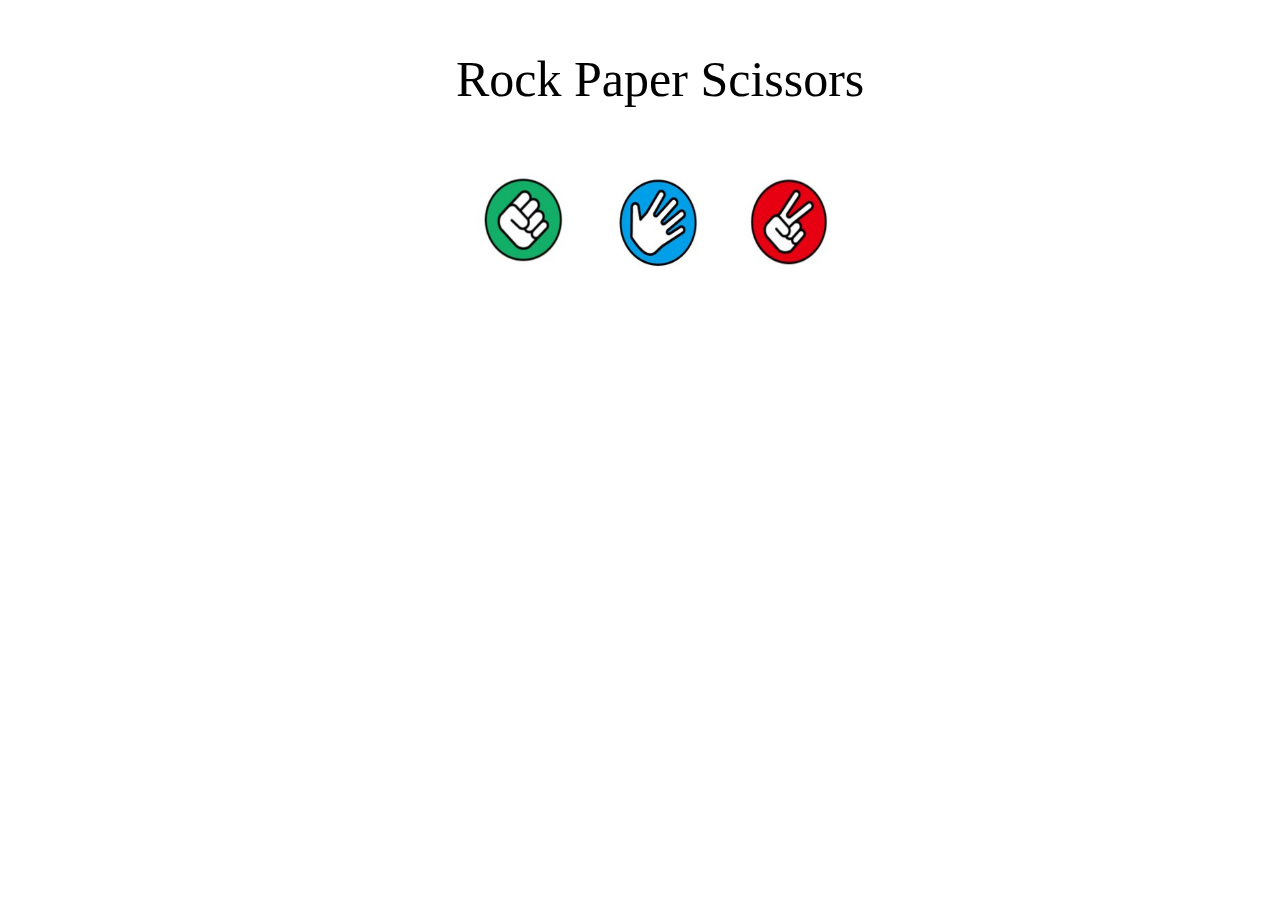
<file: index.html>
<!DOCTYPE html>
<html lang="en">
<head>
  <meta charset="UTF-8">
  <meta name="viewport" content="width=device-width, initial-scale=1.0">
  <title>Rock Paper Scissors</title>
  <link rel="stylesheet" href="style.css">
</head>
<body>
  <p>Rock Paper Scissors</p>

  <button class="rock" onclick="
    pl='rock';
    cp=Math.random();
    if (cp<=0.3 && cp>=0) {
      
      cp='rock';

    }

    else if (cp<=0.6 && cp>0.3) {

      cp='paper';

    }
    else {

      cp='scissors';

    }
    
    console.log(cp);
    
    if (cp==='paper') {

      console.log('L');
      alert('You Lost, Computer chose paper');

    }

    else if (cp===pl) {

      console.log('draw');
      alert('Its a Draw! Computer chose Rock');

    }
    else{
      console.log('w');
      alert('You Won! Computer chose Scissors...')
    }
    ">
  <img src="rock.jpeg" class="rock-icon"></button>


  <button class="rock" onclick="
  pl='paper';
  cp=Math.random();
  if (cp<=0.3) {
      cp='rock'
    }
    else if (cp<=0.6) {
      cp='paper'
    }
    else {
      cp='scissors'
    } 
    console.log(cp);
    
    if (cp==='scissors') {

    console.log('L');
    alert('You Lost, Computer chose scissors');

    }

    else if (cp===pl) {

    console.log('draw');
    alert('Its a Draw! Computer chose Paper');

    }
    else{
    console.log('w');
    alert('You Won! Computer chose Rock...')
    }
    
    "><img src="paper.jpeg" class="rock-icon"></button>



  <button class="rock" onclick="
  pl='scissors';
  cp=Math.random();
  if (cp<=0.3) {
      cp='rock'
    }
    else if (cp<=0.6) {
      cp='paper'
    }
    else {
      cp='scissors'
    }
  console.log(cp);
  if (cp==='rock') {

  console.log('L');
  alert('You Lost, Computer chose rock');

  }

  else if (cp===pl) {

  console.log('draw');
  alert('Its a Draw! Computer chose Scissors');

  }
  else{
  console.log('w');
  alert('You Won! Computer chose Paper...')
  }
  "><img src="sc.jpeg" class="rock-icon"></button>

  <script>
    let pl=0;
    let cp=0;
    //Math.random generate random numbers b/w 0-1
  </script>
</body>
</html>
</file>
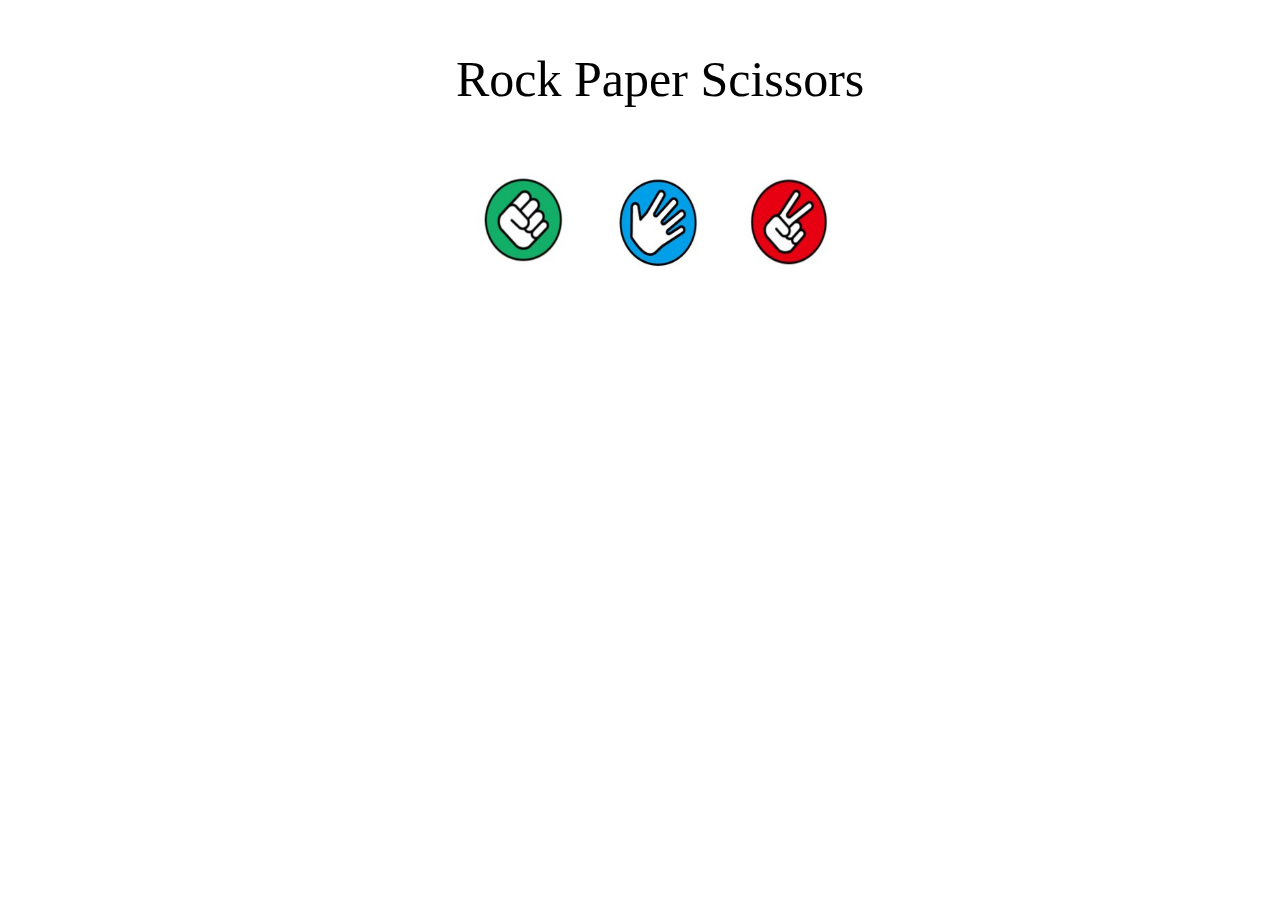
<file: rock-paper-scissors.html>
<!DOCTYPE html>
<html lang="en">
<head>
  <meta charset="UTF-8">
  <meta name="viewport" content="width=device-width, initial-scale=1.0">
  <title>Rock Paper Scissors</title>
  <link rel="stylesheet" href="style.css">
</head>
<body>
  <p>Rock Paper Scissors</p>

  <button class="rock" onclick="
    pl='rock';
    cp=Math.random();
    if (cp<=0.3 && cp>=0) {
      
      cp='rock';

    }

    else if (cp<=0.6 && cp>0.3) {

      cp='paper';

    }
    else {

      cp='scissors';

    }
    
    console.log(cp);
    
    if (cp==='paper') {

      console.log('L');
      alert('You Lost, Computer chose paper');

    }

    else if (cp===pl) {

      console.log('draw');
      alert('Its a Draw! Computer chose Rock');

    }
    else{
      console.log('w');
      alert('You Won! Computer chose Scissors...')
    }
    ">
  <img src="rock.jpeg" class="rock-icon"></button>


  <button class="rock" onclick="
  pl='paper';
  cp=Math.random();
  if (cp<=0.3) {
      cp='rock'
    }
    else if (cp<=0.6) {
      cp='paper'
    }
    else {
      cp='scissors'
    } 
    console.log(cp);
    
    if (cp==='scissors') {

    console.log('L');
    alert('You Lost, Computer chose scissors');

    }

    else if (cp===pl) {

    console.log('draw');
    alert('Its a Draw! Computer chose Paper');

    }
    else{
    console.log('w');
    alert('You Won! Computer chose Rock...')
    }
    
    "><img src="paper.jpeg" class="rock-icon"></button>



  <button class="rock" onclick="
  pl='scissors';
  cp=Math.random();
  if (cp<=0.3) {
      cp='rock'
    }
    else if (cp<=0.6) {
      cp='paper'
    }
    else {
      cp='scissors'
    }
  console.log(cp);
  if (cp==='rock') {

  console.log('L');
  alert('You Lost, Computer chose rock');

  }

  else if (cp===pl) {

  console.log('draw');
  alert('Its a Draw! Computer chose Scissors');

  }
  else{
  console.log('w');
  alert('You Won! Computer chose Paper...')
  }
  "><img src="sc.jpeg" class="rock-icon"></button>

  <script>
    let pl=0;
    let cp=0;
    //Math.random generate random numbers b/w 0-1
  </script>
</body>
</html>
</file>
<file: style.css>
body{
  padding-left: 35%;
}

.rock{
  background-color: rgb(255, 255, 255);
  border: none;
  cursor: pointer;
  border-radius: 300px;
  width: 130px;
  height: 130px;
  position: relative;
 
}

p{
  font-size: 50px;
  font-family:fantasy;

}

.rock-icon{
  width: 112px;
  height: 110px;
  border-radius: 300px;
  position: absolute;
  left: 9.5px;
  top: 10px;
}


.rock-icon:hover{
  opacity: 0.8;
}

.rock:hover {
  background-color: rgb(229, 229, 229);

}
</file>
